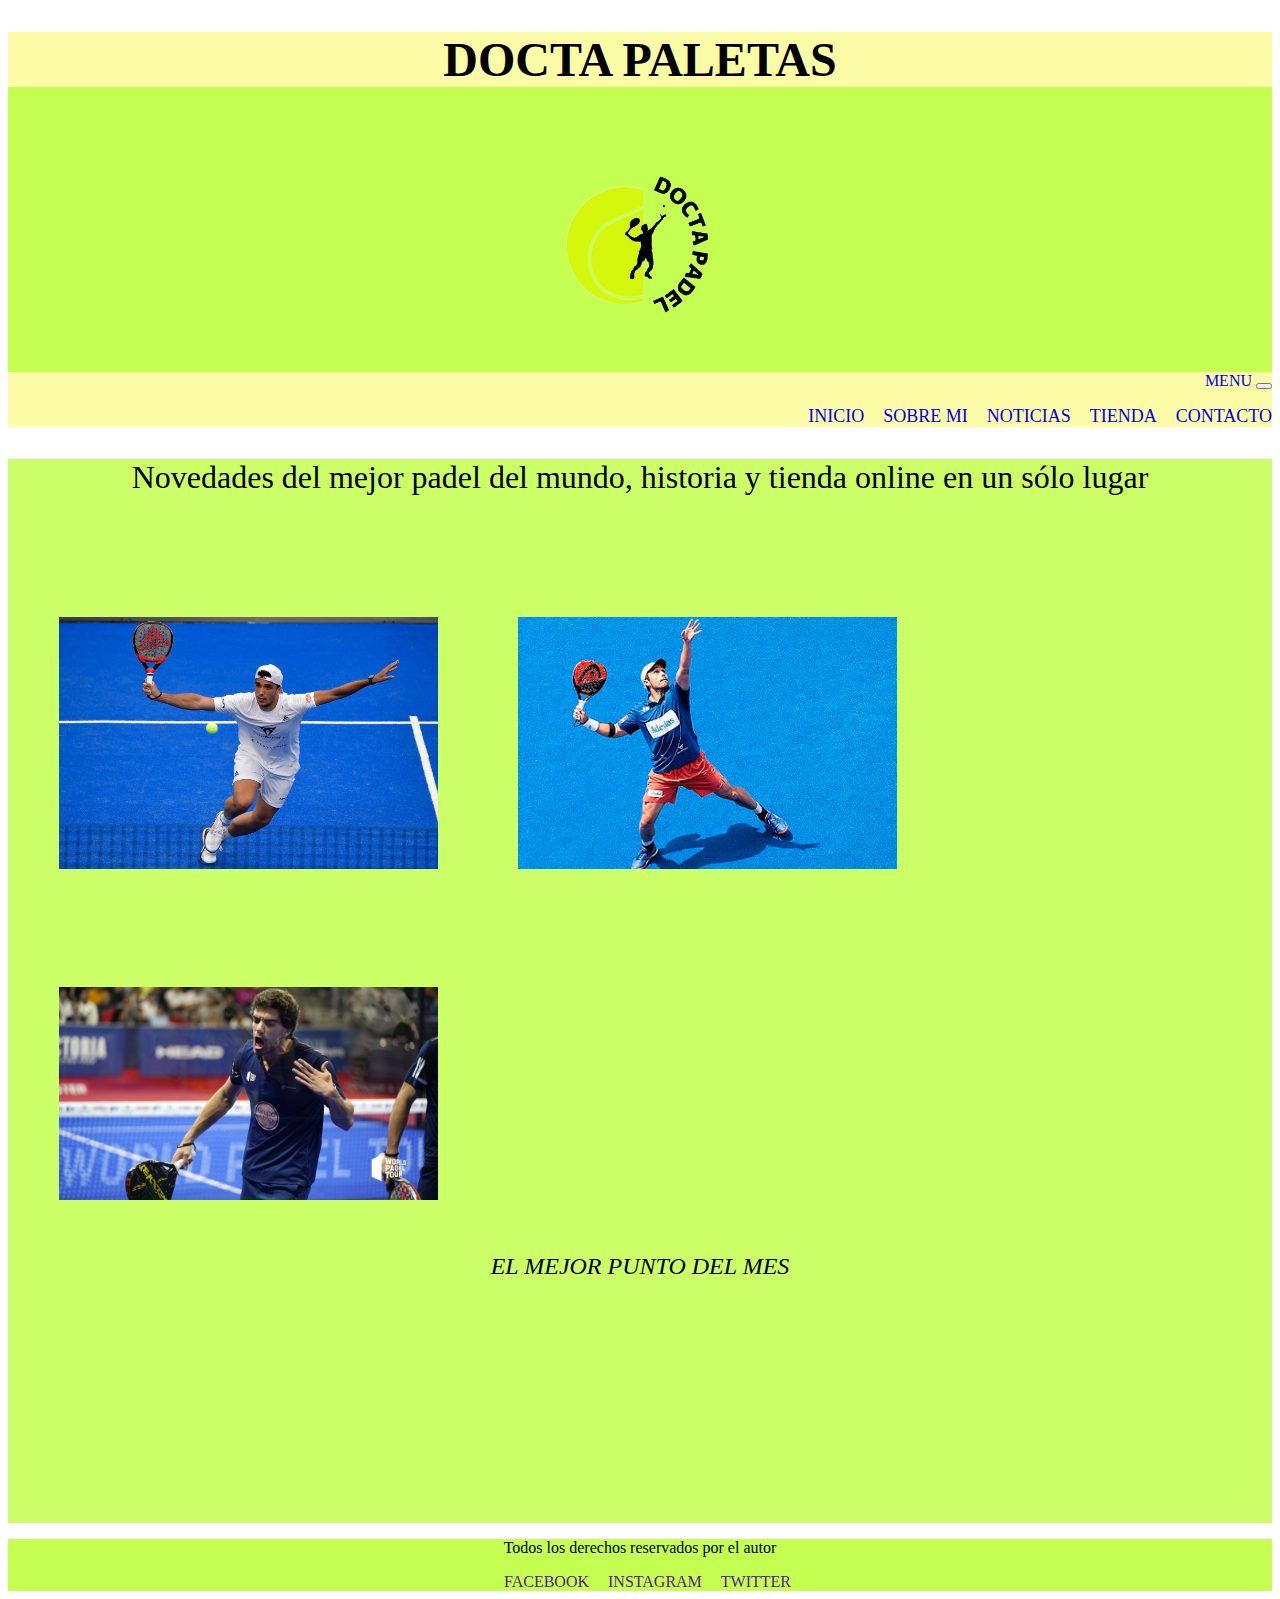
<file: index.html>
<!DOCTYPE html>
<html lang="es">

<head>
    <meta charset="UTF-8">
    <meta http-equiv="X-UA-Compatible" content="IE=edge">
    <meta name="viewport" content="width=device-width, initial-scale=1.0">
    <meta name="description" content="El mundo del padel en un solo lugar. Noticias, eventos, tienda y mucho más.">
    <title>DOCTA PALETAS</title>

    <!-- LINK BOOTSTRAP-->
    <link href="https://cdn.jsdelivr.net/npm/bootstrap@5.2.2/dist/css/bootstrap.min.css" rel="stylesheet"
        integrity="sha384-Zenh87qX5JnK2Jl0vWa8Ck2rdkQ2Bzep5IDxbcnCeuOxjzrPF/et3URy9Bv1WTRi" crossorigin="anonymous">

    <!-- CSS -->
    <link rel="stylesheet" href="css/estilo.css">

</head>

<body>
    <header>
        <h1 class="tituloPrincipal">DOCTA PALETAS</h1>
        <img class="logo" src="/img/DOCTA_PADEL-removebg-preview.png" alt="logo del proyecto">

        <!-- MENU HAMBURGUESA -->

        <nav class="navbar navbar-expand-lg bg-light">
            <div class="container-fluid">
                <a class="navbar-brand" href="#">MENU</a>
                <button class="navbar-toggler" type="button" data-bs-toggle="collapse" data-bs-target="#navbarNav"
                    aria-controls="navbarNav" aria-expanded="false" aria-label="Toggle navigation">
                    <span class="navbar-toggler-icon"></span>
                </button>
                <div class="collapse navbar-collapse" id="navbarNav">
                    <ul class="navbar-nav">
                        <li class="nav-item">
                            <a class="nav-link active" href="index.html">INICIO</a>
                        </li>
                        <li class="nav-item">
                            <a class="nav-link active" href="pages/sobre mi.html">SOBRE MI</a>
                        </li>
                        <li class="nav-item">
                            <a class="nav-link active" href="pages/noticias.html">NOTICIAS</a>
                        </li>
                        <li class="nav-item">
                            <a class="nav-link active" href="pages/tienda.html">TIENDA</a>
                        </li>
                        <li class="nav-item">
                            <a class="nav-link active" href="pages/contacto.html">CONTACTO</a>
                        </li>
                    </ul>
                </div>
            </div>
        </nav>
    </header>

    <main>
        <p class="parrafo1">Novedades del mejor padel del mundo, historia y tienda online en un sólo lugar</p>


        <img class="fotoInicio" src="img/16577411293207.jpg" alt="Imagen de Ale Galán">
        <img class="fotoInicio" src="img/15767431609537.jpg" alt="Imagen de Belasteguin">
        <img class="fotoInicio" src="img/Juan-Lebrón-la-navaja-suiza-de-World-Padel-Tour.jpg" alt="Imagen de Lebron">


        <p class="parrafo2">EL MEJOR PUNTO DEL MES</p>

        <div class="ratio ratio-16x9">
            <iframe width="500" height="215" src="https://www.youtube.com/embed/ukffUTmJk-s"
                title="EL MEJOR PUNTO DEL MES" frameborder="0"
                allow="accelerometer; autoplay; clipboard-write; encrypted-media; gyroscope; picture-in-picture"
                allowfullscreen></iframe>
        </div>



    </main>
    <footer>
        <p>Todos los derechos reservados por el autor</p>
        <a class="redes" href="">Facebook</a>
        <a class="redes" href="">Instagram</a>
        <a class="redes" href="">Twitter</a>
    </footer>

    <!-- JavaScript Bundle with Popper -->
    <script src="https://cdn.jsdelivr.net/npm/bootstrap@5.2.2/dist/js/bootstrap.bundle.min.js"
        integrity="sha384-OERcA2EqjJCMA+/3y+gxIOqMEjwtxJY7qPCqsdltbNJuaOe923+mo//f6V8Qbsw3"
        crossorigin="anonymous"></script>
</body>

</html>
</file>
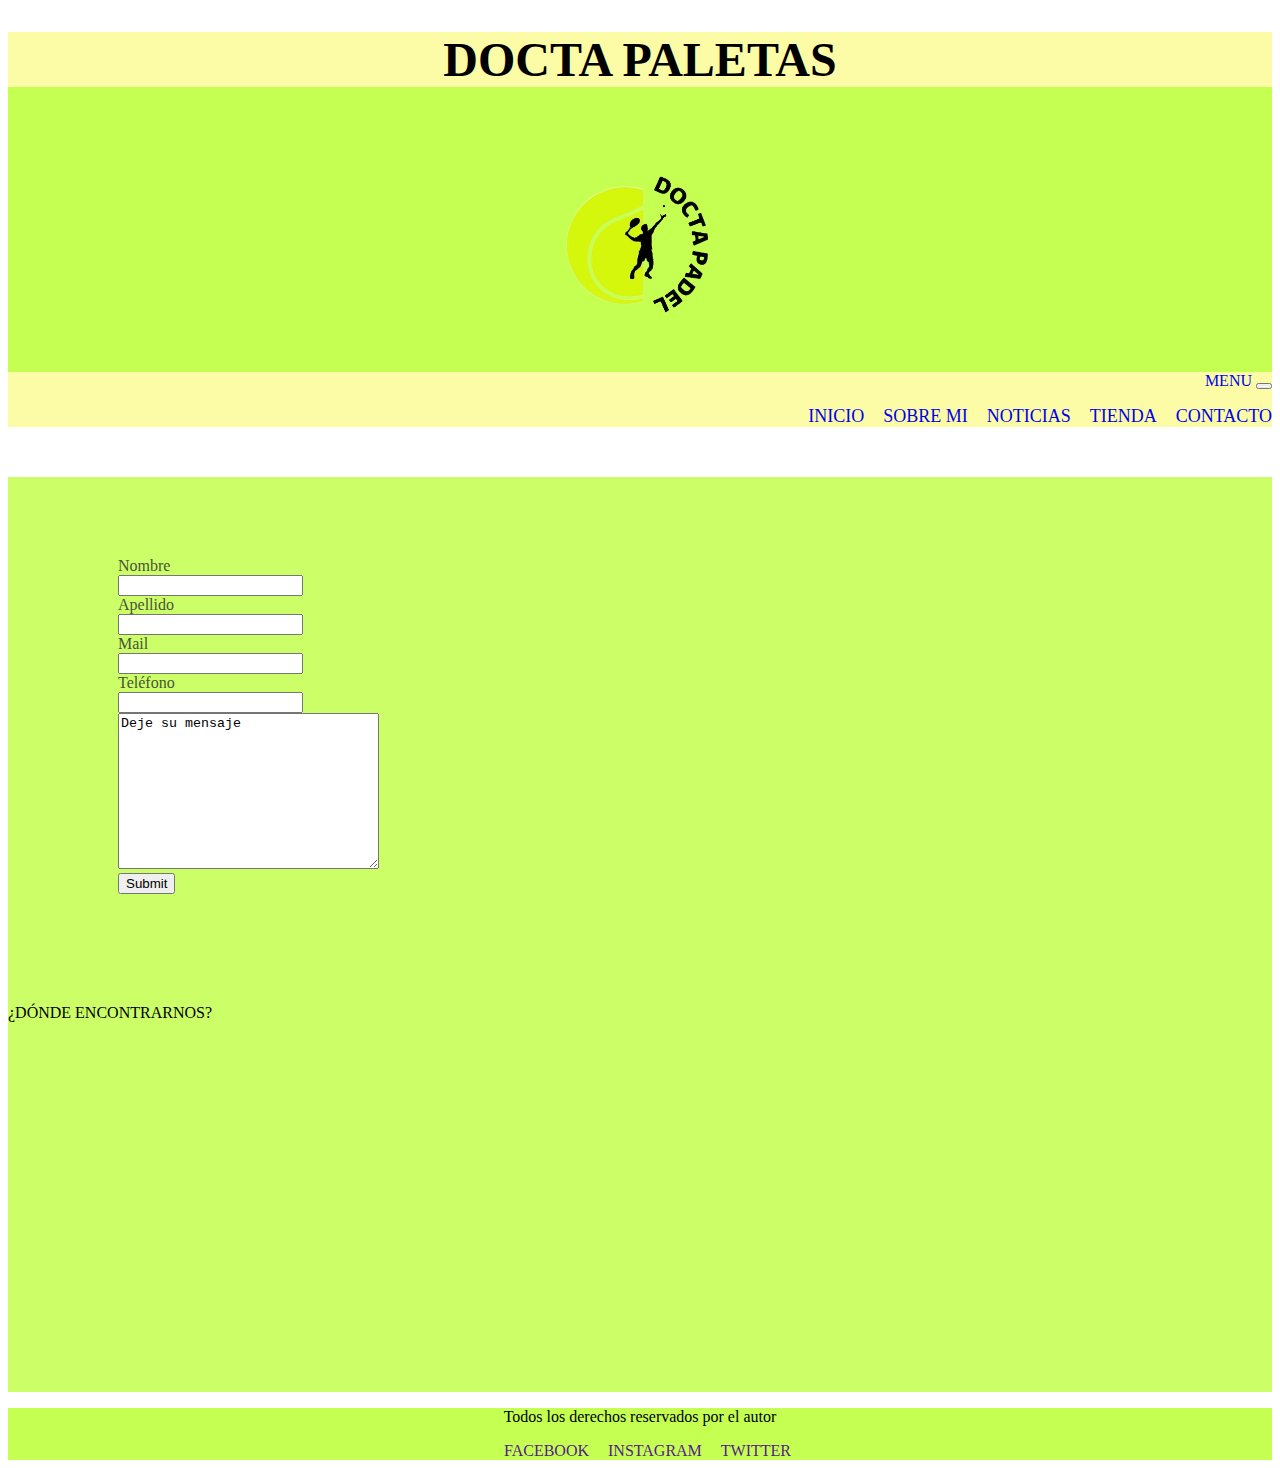
<file: pages/contacto.html>
<!DOCTYPE html>
<html lang="en">

<head>
    <meta charset="UTF-8">
    <meta http-equiv="X-UA-Compatible" content="IE=edge">
    <meta name="viewport" content="width=device-width, initial-scale=1.0">
    <meta name="description" content="Contacto e información a tu alcance">
    <title>Docta Paletas</title>

    <!-- LINK BOOTSTRAP-->
    <link href="https://cdn.jsdelivr.net/npm/bootstrap@5.2.2/dist/css/bootstrap.min.css" rel="stylesheet"
        integrity="sha384-Zenh87qX5JnK2Jl0vWa8Ck2rdkQ2Bzep5IDxbcnCeuOxjzrPF/et3URy9Bv1WTRi" crossorigin="anonymous">

    <!-- LINK CSS -->
    <link rel="stylesheet" href="../css/estilo.css">

</head>

<body>
    <header>
        <h1 class="tituloPrincipal">DOCTA PALETAS</h1>
        <img class="logo" src="/img/DOCTA_PADEL-removebg-preview.png" alt="logo">

        <!-- MENU HAMBURGUESA -->

        <nav class="navbar navbar-expand-lg bg-light">
            <div class="container-fluid">
                <a class="navbar-brand" href="#">MENU</a>
                <button class="navbar-toggler" type="button" data-bs-toggle="collapse" data-bs-target="#navbarNav"
                    aria-controls="navbarNav" aria-expanded="false" aria-label="Toggle navigation">
                    <span class="navbar-toggler-icon"></span>
                </button>
                <div class="collapse navbar-collapse" id="navbarNav">
                    <ul class="navbar-nav">
                        <li class="nav-item">
                            <a class="nav-link active" href="../index.html">INICIO</a>
                        </li>
                        <li class="nav-item">
                            <a class="nav-link active" href="sobre mi.html">SOBRE MI</a>
                        </li>
                        <li class="nav-item">
                            <a class="nav-link active" href="noticias.html">NOTICIAS</a>
                        </li>
                        <li class="nav-item">
                            <a class="nav-link active" href="tienda.html">TIENDA</a>
                        </li>
                        <li class="nav-item">
                            <a class="nav-link active" href="contacto.html">CONTACTO</a>
                        </li>
                    </ul>
                </div>
            </div>
        </nav>
    </header>

    <main>

        <form class="formulario">

            <label for="nombre">Nombre</label>
            <input type="text" id="nombre">
            <label for="apellido">Apellido</label>
            <input type="text" id="apellido">
            <label for="mail">Mail</label>
            <input type="text" id="mail">
            <label for="telefono">Teléfono</label>
            <input type="text" id="telefono">
            <textarea name="" id="" cols="30" rows="10">Deje su mensaje</textarea>
            <input type="submit">

        </form>

        <p>¿DÓNDE ENCONTRARNOS?</p>
        <div class="map"><iframe
                src="https://www.google.com/maps/embed?pb=!1m18!1m12!1m3!1d108977.0603892044!2d-64.26438435500387!3d-31.399434162279466!2m3!1f0!2f0!3f0!3m2!1i1024!2i768!4f13.1!3m3!1m2!1s0x9432985f478f5b69%3A0xb0a24f9a5366b092!2zQ8OzcmRvYmE!5e0!3m2!1ses-419!2sar!4v1670418616237!5m2!1ses-419!2sar"
                width="300" height="350" style="border:0;" allowfullscreen="" loading="lazy"
                referrerpolicy="no-referrer-when-downgrade"></iframe></div>


    </main>
    <footer>
        <p>Todos los derechos reservados por el autor</p>
        <a class="redes" href="">Facebook</a>
        <a class="redes" href="">Instagram</a>
        <a class="redes" href="">Twitter</a>
    </footer>


    <!-- JavaScript Bundle with Popper -->
    <script src="https://cdn.jsdelivr.net/npm/bootstrap@5.2.2/dist/js/bootstrap.bundle.min.js"
        integrity="sha384-OERcA2EqjJCMA+/3y+gxIOqMEjwtxJY7qPCqsdltbNJuaOe923+mo//f6V8Qbsw3"
        crossorigin="anonymous"></script>
</body>

</html>
</file>
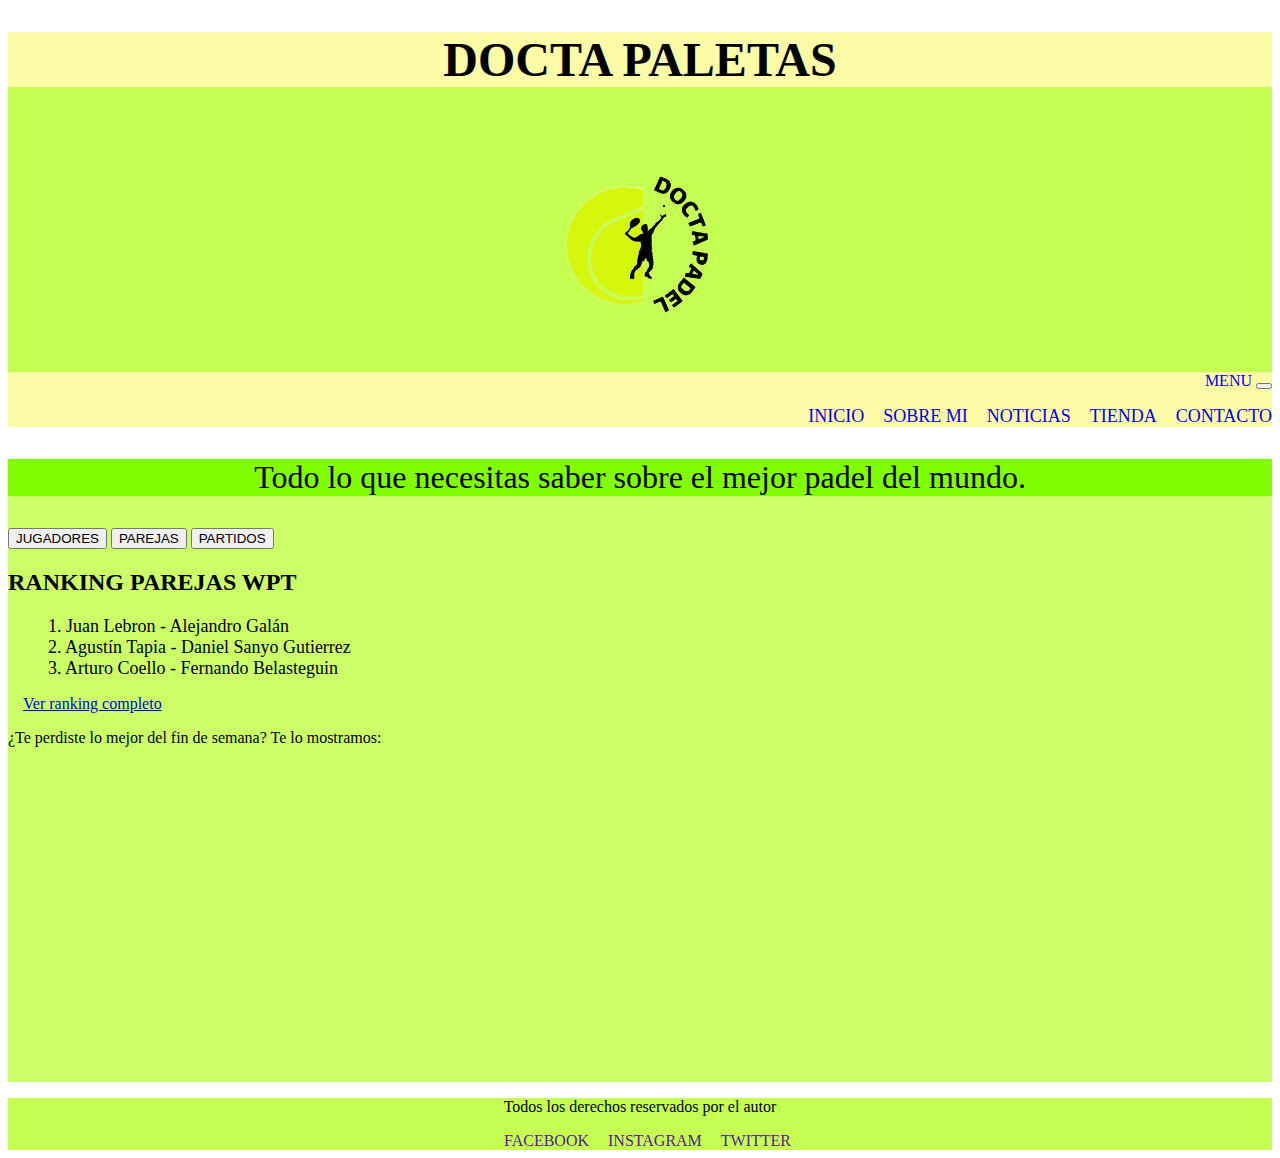
<file: pages/noticias.html>
<!DOCTYPE html>
<html lang="en">

<head>
    <meta charset="UTF-8">
    <meta http-equiv="X-UA-Compatible" content="IE=edge">
    <meta name="viewport" content="width=device-width, initial-scale=1.0">
    <meta name="description" content="Enterate de todo lo que pasa en el mundo del padel">
    <title>Docta Paletas</title>

    <!-- LINK BOOTSTRAP -->
    <link href="https://cdn.jsdelivr.net/npm/bootstrap@5.2.2/dist/css/bootstrap.min.css" rel="stylesheet"
        integrity="sha384-Zenh87qX5JnK2Jl0vWa8Ck2rdkQ2Bzep5IDxbcnCeuOxjzrPF/et3URy9Bv1WTRi" crossorigin="anonymous">

    <!-- LINK CSS -->
    <link rel="stylesheet" href="../css/estilo.css">
</head>

<body>
    <header>
        <h1 class="tituloPrincipal">DOCTA PALETAS</h1>
        <img class="logo" src="/img/DOCTA_PADEL-removebg-preview.png" alt="logo">

        <!-- MENU HAMBURGUESA -->

        <nav class="navbar navbar-expand-lg bg-light">
            <div class="container-fluid">
                <a class="navbar-brand" href="#">MENU</a>
                <button class="navbar-toggler" type="button" data-bs-toggle="collapse" data-bs-target="#navbarNav"
                    aria-controls="navbarNav" aria-expanded="false" aria-label="Toggle navigation">
                    <span class="navbar-toggler-icon"></span>
                </button>
                <div class="collapse navbar-collapse" id="navbarNav">
                    <ul class="navbar-nav">
                        <li class="nav-item">
                            <a class="nav-link active" aria-current="page" href="../index.html">INICIO</a>
                        </li>
                        <li class="nav-item">
                            <a class="nav-link active" aria-current="page" href="sobre mi.html">SOBRE MI</a>
                        </li>
                        <li class="nav-item">
                            <a class="nav-link active" href="noticias.html">NOTICIAS</a>
                        </li>
                        <li class="nav-item">
                            <a class="nav-link active" href="tienda.html">TIENDA</a>
                        </li>
                        <li class="nav-item">
                            <a class="nav-link active" href="contacto.html">CONTACTO</a>
                        </li>
                    </ul>
                </div>
            </div>
        </nav>
    </header>

    <main>

        <div>
            <p class="noticias">
                Todo lo que necesitas saber sobre el mejor padel del mundo.

            </p>
        </div>

        <div>
            <p class="botones">
                <input type="button" value="JUGADORES">
                <input type="button" value="PAREJAS">
                <input type="button" value="PARTIDOS">

            </p>
        </div>

        <h2>RANKING PAREJAS WPT</h2>
        <ol>
            <li class="ranking"> 1. Juan Lebron - Alejandro Galán</li>
            <li class="ranking"> 2. Agustín Tapia - Daniel Sanyo Gutierrez</li>
            <li class="ranking"> 3. Arturo Coello - Fernando Belasteguin</li>
        </ol>

        <a class="rankingWeb" href="https://www.worldpadeltour.com/jugadores?ranking=masculino" target="_blank">Ver
            ranking completo</a>

        <div class="ratio ratio-16x9">
            <p> ¿Te perdiste lo mejor del fin de semana? Te lo mostramos:</p>
            <iframe width="160" height="315" src="https://www.youtube.com/embed/vzGapVRYRk8"
                title="YouTube video player" frameborder="0"
                allow="accelerometer; autoplay; clipboard-write; encrypted-media; gyroscope; picture-in-picture"
                allowfullscreen></iframe>
        </div>



    </main>
    <footer>
        <p>Todos los derechos reservados por el autor</p>
        <a class="redes" href="">Facebook</a>
        <a class="redes" href="">Instagram</a>
        <a class="redes" href="">Twitter</a>
    </footer>


    <!-- JavaScript Bundle with Popper -->
    <script src="https://cdn.jsdelivr.net/npm/bootstrap@5.2.2/dist/js/bootstrap.bundle.min.js"
        integrity="sha384-OERcA2EqjJCMA+/3y+gxIOqMEjwtxJY7qPCqsdltbNJuaOe923+mo//f6V8Qbsw3"
        crossorigin="anonymous"></script>
</body>

</html>
</file>
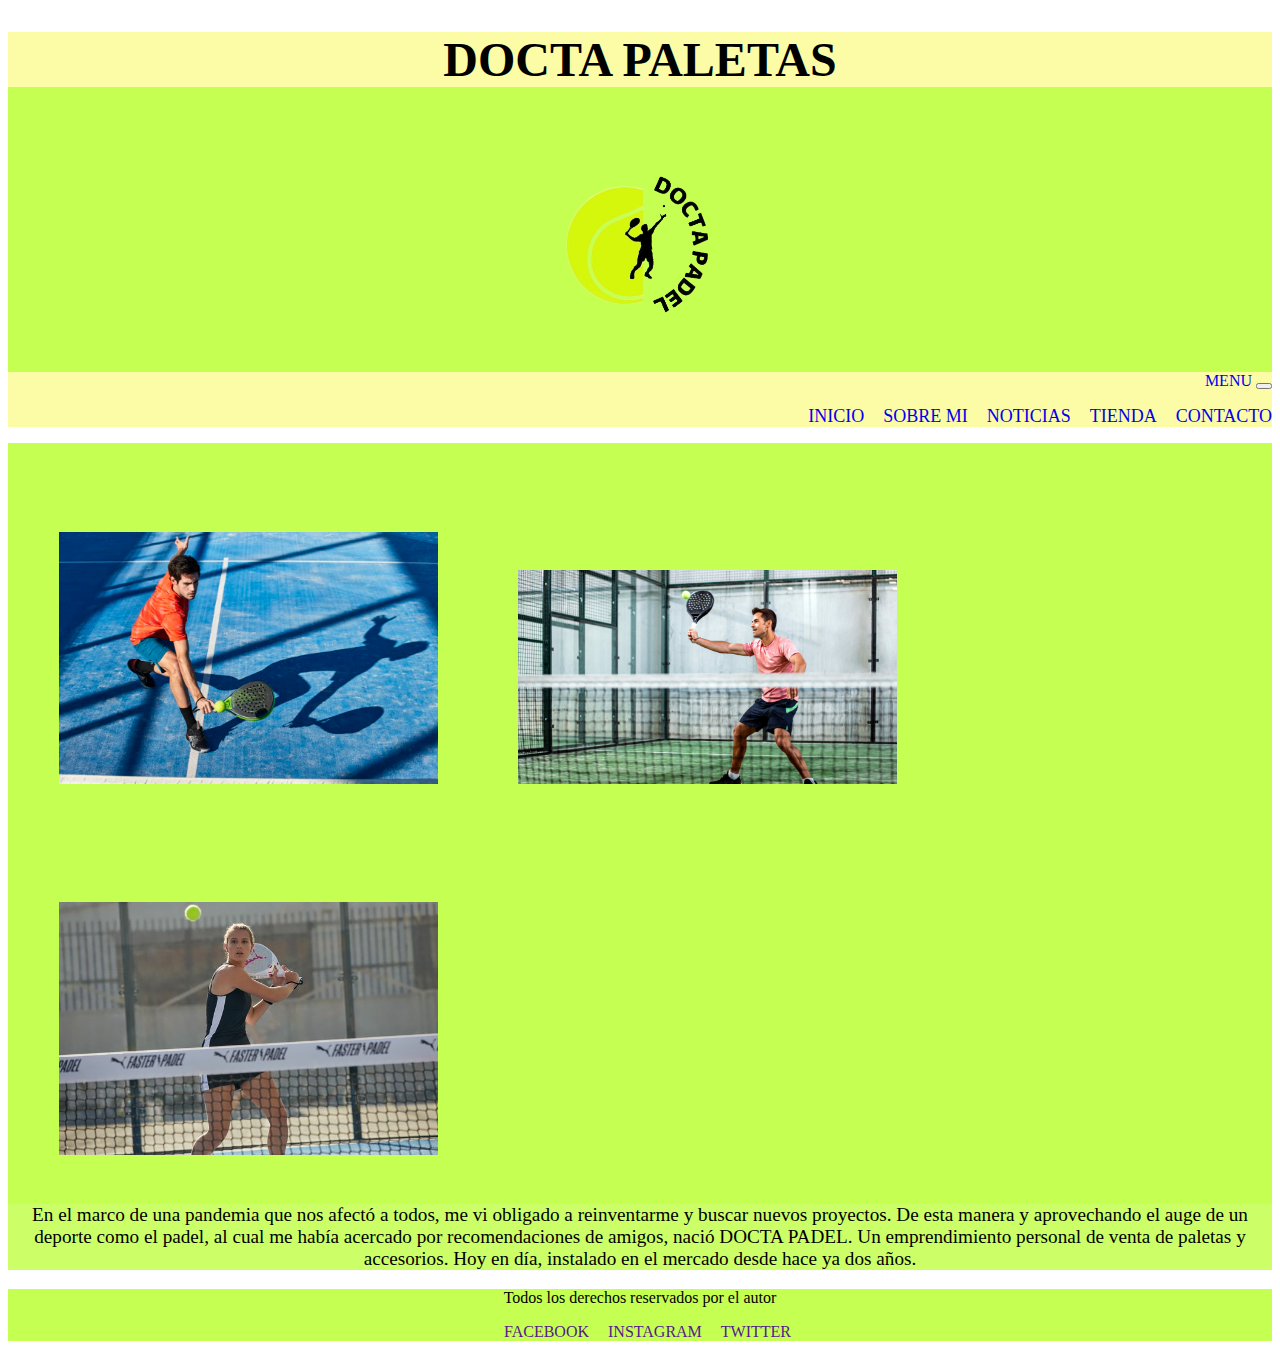
<file: pages/sobre mi.html>
<!DOCTYPE html>
<html lang="en">

<head>
    <meta charset="UTF-8">
    <meta http-equiv="X-UA-Compatible" content="IE=edge">
    <meta name="viewport" content="width=device-width, initial-scale=1.0">
    <meta name="description" content="Reinventarse en pandemia a través del deporte">
    <title>Docta Paletas</title>

    <!-- LINK BOOTSTRAP -->
    <link href="https://cdn.jsdelivr.net/npm/bootstrap@5.2.2/dist/css/bootstrap.min.css" rel="stylesheet"
        integrity="sha384-Zenh87qX5JnK2Jl0vWa8Ck2rdkQ2Bzep5IDxbcnCeuOxjzrPF/et3URy9Bv1WTRi" crossorigin="anonymous">

    <!-- LINK CSS -->
    <link rel="stylesheet" href="../css/estilo.css">
</head>

<body>

    <header>
        <h1 class="tituloPrincipal">DOCTA PALETAS</h1>
        <img class="logo" src="/img/DOCTA_PADEL-removebg-preview.png" alt="logo">

        <!-- MENU HAMBURGUESA -->

        <nav class="navbar navbar-expand-lg bg-light">
            <div class="container-fluid">
                <a class="navbar-brand" href="#">MENU</a>
                <button class="navbar-toggler" type="button" data-bs-toggle="collapse" data-bs-target="#navbarNav"
                    aria-controls="navbarNav" aria-expanded="false" aria-label="Toggle navigation">
                    <span class="navbar-toggler-icon"></span>
                </button>
                <div class="collapse navbar-collapse" id="navbarNav">
                    <ul class="navbar-nav">
                        <li class="nav-item">
                            <a class="nav-link active" href="../index.html">INICIO</a>
                        </li>
                        <li class="nav-item">
                            <a class="nav-link active" href="sobre mi.html">SOBRE MI</a>
                        </li>
                        <li class="nav-item">
                            <a class="nav-link active" href="noticias.html">NOTICIAS</a>
                        </li>
                        <li class="nav-item">
                            <a class="nav-link active" href="tienda.html">TIENDA</a>
                        </li>
                        <li class="nav-item">
                            <a class="nav-link active" href="contacto.html">CONTACTO</a>
                        </li>
                    </ul>
                </div>
            </div>
        </nav>
    </header>

    <main class="mainSobreMi">
        <img class="fotoSobreMi" src="/img/Wilson_SS22_-194.jpg.high-res-1024x683.jpeg" alt="imagen de padel 1">
        <img class="fotoSobreMi" src="/img/padel-tennis-titelbild-scaled.jpg" alt="imagen de padel 2">
        <img class="fotoSobreMi" src="/img/2022-08-03-puma-padel-05-1046-1659947567.jpg" alt="imagen de padel 3"></div>

        <p class="sobre-mi">En el marco de una pandemia que nos afectó a todos, me vi obligado a reinventarme y buscar
            nuevos proyectos.
            De esta manera y aprovechando el auge de un deporte como el padel, al cual me había acercado por
            recomendaciones de amigos, nació DOCTA PADEL.
            Un emprendimiento personal de venta de paletas y accesorios.
            Hoy en día, instalado en el mercado desde hace ya dos años.
        </p>





    </main>
    <footer>
        <p>Todos los derechos reservados por el autor</p>
        <a class="redes" href="">Facebook</a>
        <a class="redes" href="">Instagram</a>
        <a class="redes" href="">Twitter</a>
    </footer>

    <!-- JavaScript Bundle with Popper -->
    <script src="https://cdn.jsdelivr.net/npm/bootstrap@5.2.2/dist/js/bootstrap.bundle.min.js"
        integrity="sha384-OERcA2EqjJCMA+/3y+gxIOqMEjwtxJY7qPCqsdltbNJuaOe923+mo//f6V8Qbsw3"
        crossorigin="anonymous"></script>
</body>

</html>
</file>
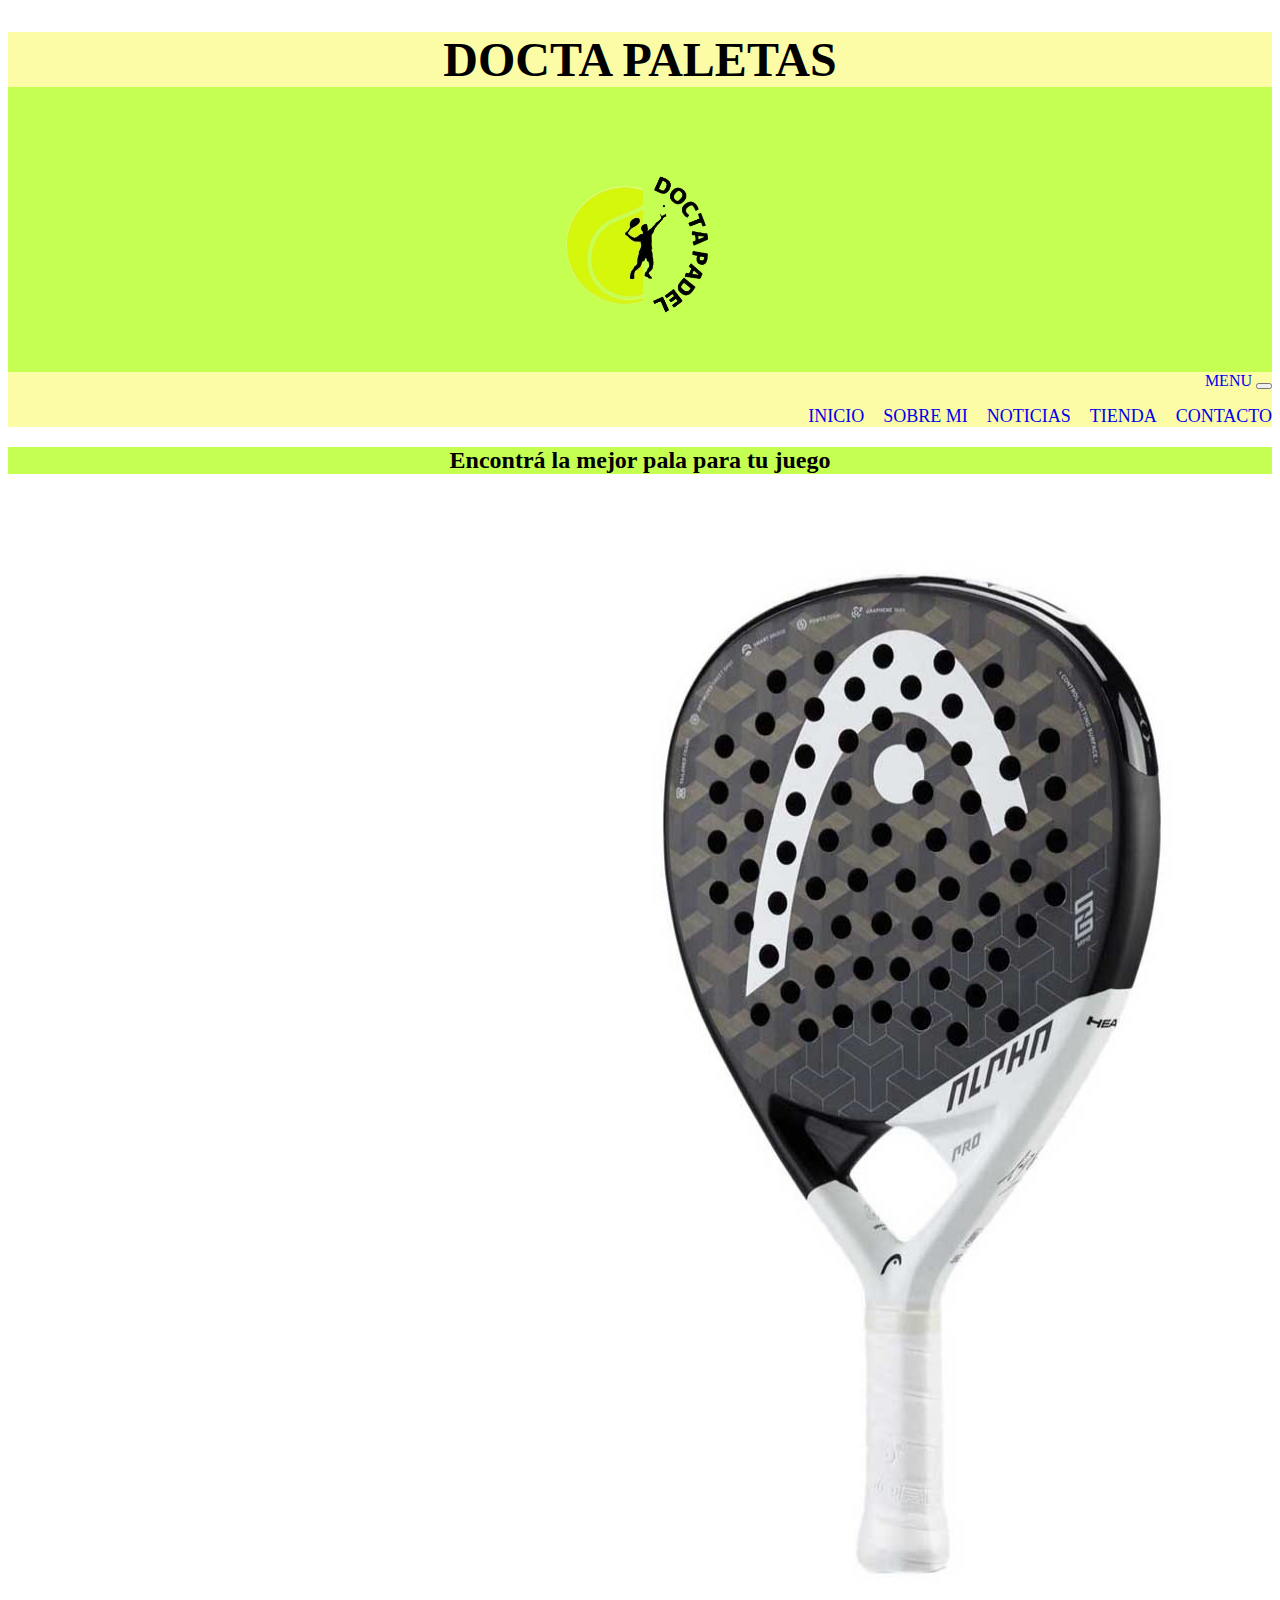
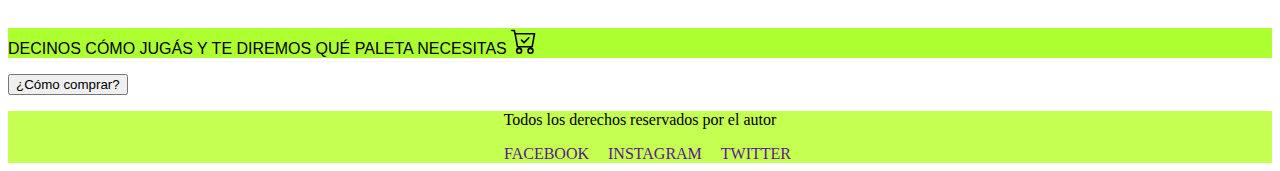
<file: pages/tienda.html>
<!DOCTYPE html>
<html lang="en">

<head>
    <meta charset="UTF-8">
    <meta http-equiv="X-UA-Compatible" content="IE=edge">
    <meta name="viewport" content="width=device-width, initial-scale=1.0">
    <meta name="description" content="Tienda online de paletas de padel">
    <title>Docta Paletas</title>

    <!-- LINK BOOTSTR -->
    <link href="https://cdn.jsdelivr.net/npm/bootstrap@5.2.2/dist/css/bootstrap.min.css" rel="stylesheet"
        integrity="sha384-Zenh87qX5JnK2Jl0vWa8Ck2rdkQ2Bzep5IDxbcnCeuOxjzrPF/et3URy9Bv1WTRi" crossorigin="anonymous">


    <!-- LINK CSS -->
    <link rel="stylesheet" href="../css/estilo.css">
</head>

<body>
    <header>
        <h1 class="tituloPrincipal">DOCTA PALETAS</h1>
        <img class="logo" src="/img/DOCTA_PADEL-removebg-preview.png" alt="logo">

        <!-- MENU HAMBURGUESA -->

        <nav class="navbar navbar-expand-lg bg-light">
            <div class="container-fluid">
                <a class="navbar-brand" href="#">MENU</a>
                <button class="navbar-toggler" type="button" data-bs-toggle="collapse" data-bs-target="#navbarNav"
                    aria-controls="navbarNav" aria-expanded="false" aria-label="Toggle navigation">
                    <span class="navbar-toggler-icon"></span>
                </button>
                <div class="collapse navbar-collapse" id="navbarNav">
                    <ul class="navbar-nav">
                        <li class="nav-item">
                            <a class="nav-link active" href="../index.html">INICIO</a>
                        </li>
                        <li class="nav-item">
                            <a class="nav-link active" href="sobre mi.html">SOBRE MI</a>
                        </li>
                        <li class="nav-item">
                            <a class="nav-link active" href="noticias.html">NOTICIAS</a>
                        </li>
                        <li class="nav-item">
                            <a class="nav-link active" href="tienda.html">TIENDA</a>
                        </li>
                        <li class="nav-item">
                            <a class="nav-link active" href="contacto.html">CONTACTO</a>
                        </li>
                    </ul>
                </div>
            </div>
        </nav>
    </header>

    <h2 class="subtituloTienda">Encontrá la mejor pala para tu juego</h2>

    <!-- SISTEMA DE GRILLAS BOOTSTRAP -->

    <div class="row">

        <img src="../img/paleta head.jpg" alt="Paleta marca Head a la venta">
        <p class="tienda">Paleta de carbono HEAD $ 35.000</p> <input class="comprar" type="button" value="COMPRAR">
        <img src="../img/paleta adidas.jpg" alt="Paleta marca Adidas a la venta">
        <p class="tienda">Paleta de carbono Adidas $ 45.000</p> <input class="comprar" type="button" value="COMPRAR">
        <img src="../img/paleta bullpadel.jpg" alt="Paleta marca Bullpadel a la venta">
        <p class="tienda">Paleta FOAM Bullpadel $ 28.000</p> <input class="comprar" type="button" value="COMPRAR">

        <a class="otrosModelos" href="">Consulta por otros modelos</a>
    </div>


    <div>
        <p class="eslogan">
            DECINOS CÓMO JUGÁS Y TE DIREMOS QUÉ PALETA NECESITAS <svg xmlns="http://www.w3.org/2000/svg" width="26"
                height="26" fill="currentColor" class="bi bi-cart-check" viewBox="0 0 16 16">
                <path
                    d="M11.354 6.354a.5.5 0 0 0-.708-.708L8 8.293 6.854 7.146a.5.5 0 1 0-.708.708l1.5 1.5a.5.5 0 0 0 .708 0l3-3z" />
                <path
                    d="M.5 1a.5.5 0 0 0 0 1h1.11l.401 1.607 1.498 7.985A.5.5 0 0 0 4 12h1a2 2 0 1 0 0 4 2 2 0 0 0 0-4h7a2 2 0 1 0 0 4 2 2 0 0 0 0-4h1a.5.5 0 0 0 .491-.408l1.5-8A.5.5 0 0 0 14.5 3H2.89l-.405-1.621A.5.5 0 0 0 2 1H.5zm3.915 10L3.102 4h10.796l-1.313 7h-8.17zM6 14a1 1 0 1 1-2 0 1 1 0 0 1 2 0zm7 0a1 1 0 1 1-2 0 1 1 0 0 1 2 0z" />
            </svg>
        </p>
    </div>

    <div>
        <input type="button" value="¿Cómo comprar?">
    </div>





    <main>


    </main>
    <footer>
        <p>Todos los derechos reservados por el autor</p>
        <a class="redes" href="">Facebook</a>
        <a class="redes" href="">Instagram</a>
        <a class="redes" href="">Twitter</a>
    </footer>

    <script src="https://cdn.jsdelivr.net/npm/bootstrap@5.2.2/dist/js/bootstrap.bundle.min.js"
        integrity="sha384-OERcA2EqjJCMA+/3y+gxIOqMEjwtxJY7qPCqsdltbNJuaOe923+mo//f6V8Qbsw3"
        crossorigin="anonymous"></script>
</body>

</html>
</file>
<file: css/estilo.css>
/* HEADER */
h1 {
  text-decoration: none;
  color: black;
  font-size: 3rem;
  background-color: rgb(252, 252, 166);
  text-align: center;
}

a {
  text-decoration: none;
  margin-left: 15px;
}

li {
  list-style-type: none;
  display: inline-table;
  font-size: large;
}

.container-fluid {
  text-align: right;
  background-color: rgb(252, 252, 166);
  margin: 0px;
}

.logo:hover {
  -webkit-transform: scale(1.3);
  transform: scale(1.3);
}

.fotoInicio:hover {
  -webkit-transform: scale(1.4);
  transform: scale(1.4);
}

.logo {
  position: relative;
  width: 20%;
  height: 25%;
  margin-left: 40%;
  padding: 0;
  margin-top: 0;
  display: flex;
}

header {
  background-color: rgb(197, 255, 82);
}

.parrafo2 {
  text-align: center;
  font-size: 150%;
  font-style: oblique;
}

.parrafo1 {
  text-align: center;
  font-size: xx-large;
}

.fotoInicio {
  width: 30%;
  height: 30%;
  margin-left: 2%;
  padding: 2%;
  margin-top: 5%;
  display: inline-flex;
  object-fit: cover;
}

main {
  background-color: rgb(204, 255, 103);
}

.redes {
  position: relative;
  text-transform: uppercase;
}

.eslogan {
  background-color: greenyellow;
  font-family: Arial, Helvetica, sans-serif;
  text-align: start;
}

.subtituloTienda {
  background-color: rgb(197, 255, 82);
  color: black;
  text-align: center;
}

.row {
  display: flex;
  width: 30%;
  height: 30%;
  margin-left: 30%;
  padding: 2%;
  margin-top: 5%;
  object-fit: cover;
}

.tienda {
  text-align: center;
  color: greenyellow;
  background-color: gray;
  display: flex;
}

.otrosModelos {
  text-align: right;
}

.comprar {
  display: flex;
}

/* FOOTER */
footer {
  text-align: center;
  background-color: rgb(197, 255, 82);
}

form {
  color: rgb(73, 83, 59);
  width: 80px;
  padding: 80px;
  margin: 30px;
  margin-top: 50px;
}

.map {
  position: relative;
}

.sobre-mi {
  background-color: rgb(204, 255, 103);
  text-align: center;
  display: flex;
  font-size: larger;
}

.fotoSobreMi {
  width: 30%;
  height: 30%;
  margin-left: 2%;
  padding: 2%;
  margin-top: 5%;
  display: inline-flex;
  object-fit: cover;
}

.mainSobreMi {
  background-color: rgb(197, 255, 82);
}

.noticias {
  background-color: chartreuse;
  font-size: larger;
  text-align: center;
  font-size: 2rem;
}

.ranking {
  display: flex;
}

.rankingWeb {
  text-decoration: underline;
}

.row:hover {
  filter: grayscale(90%);
}

@keyframes texto {
  0% {
    opacity: 0;
  }
  100% {
    opacity: 100%;
  }
}
h1 {
  animation-name: texto;
  animation-duration: 4s;
  animation-iteration-count: infinite;
}

/*# sourceMappingURL=estilo.css.map */
</file>
